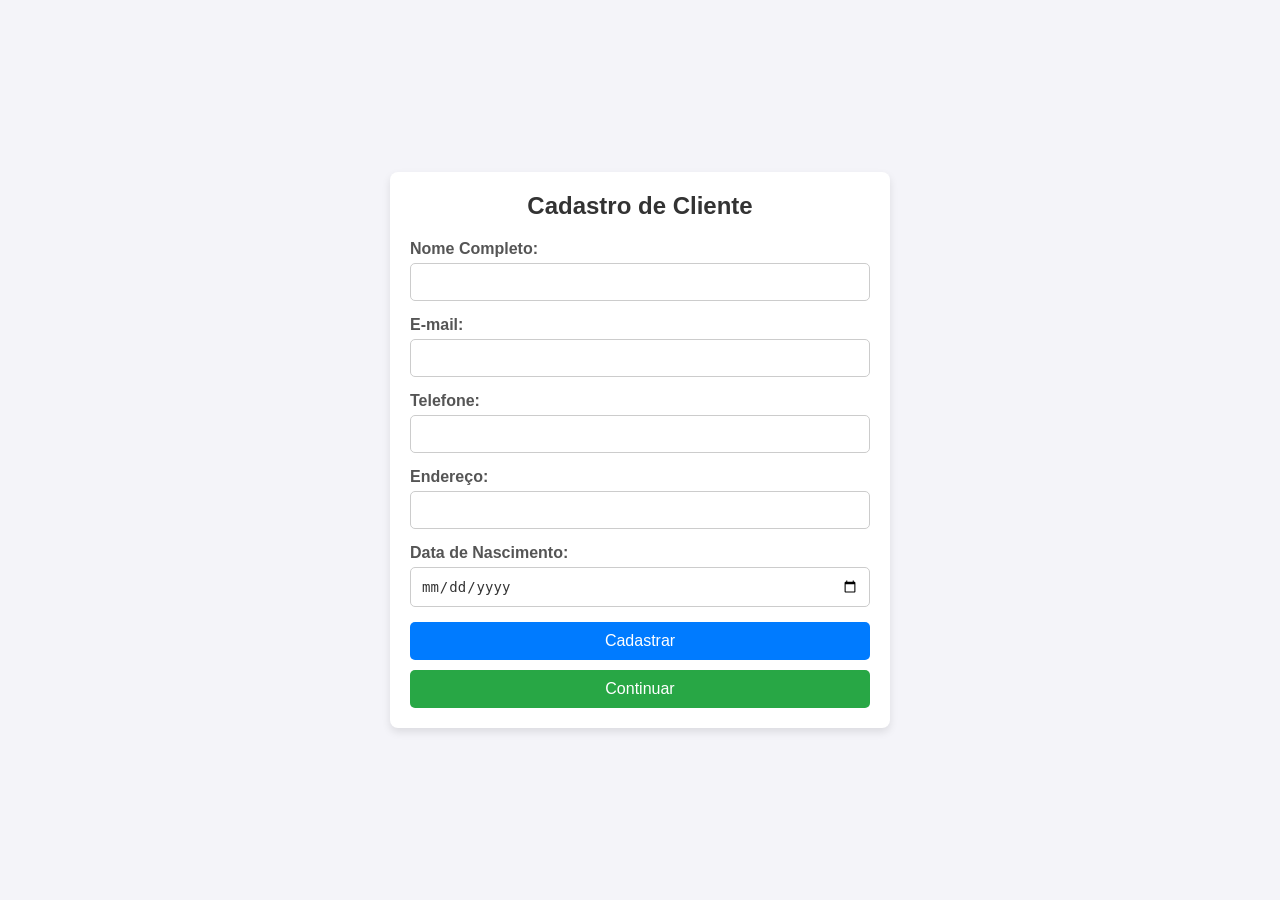
<file: index.html>
<!DOCTYPE html>
<html lang="pt-br">
<head>
    <meta charset="UTF-8">
    <meta name="viewport" content="width=device-width, initial-scale=1.0">
    <title>Cadastro de Cliente</title>

    <style>
    /* Resetando estilos padrão */
    * {
        margin: 0;
        padding: 0;
        box-sizing: border-box;
    }

    /* Estilos para o body e o layout geral */
    body {
        font-family: Arial, sans-serif;
        background-color: #f4f4f9;
        display: flex;
        justify-content: center;
        align-items: center;
        min-height: 100vh;
    }

    .form-container {
        background-color: #fff;
        padding: 20px;
        border-radius: 8px;
        box-shadow: 0 4px 8px rgba(0, 0, 0, 0.1);
        width: 100%;
        max-width: 500px;
    }

    h2 {
        text-align: center;
        color: #333;
        margin-bottom: 20px;
    }

    /* Estilos para os campos do formulário */
    .input-group {
        margin-bottom: 15px;
    }

    label {
        display: block;
        margin-bottom: 5px;
        font-weight: bold;
        color: #555;
    }

    input[type="text"], input[type="email"], input[type="tel"], input[type="date"] {
        width: 100%;
        padding: 10px;
        border: 1px solid #ccc;
        border-radius: 5px;
        font-size: 14px;
        color: #333;
    }

    input:focus {
        border-color: #007BFF;
        outline: none;
    }

    /* Estilo para os botões */
    .btn-submit, .btn-continuar {
        background-color: #007BFF;
        color: #fff;
        border: none;
        padding: 10px 15px;
        font-size: 16px;
        width: 100%;
        cursor: pointer;
        border-radius: 5px;
        transition: background-color 0.3s ease;
    }

    .btn-submit:hover, .btn-continuar:hover {
        background-color: #0056b3;
    }

    #btnContinuar {
        margin-top: 10px;
        background-color: #28a745;
    }
    </style>

</head>

<body>

<div class="form-container">
    <h2>Cadastro de Cliente</h2>

    <form id="formCadastro">

        <div class="input-group">
            <label for="nome">Nome Completo:</label>
            <input type="text" id="nome" required>
        </div>

        <div class="input-group">
            <label for="email">E-mail:</label>
            <input type="email" id="email" required>
        </div>

        <div class="input-group">
            <label for="telefone">Telefone:</label>
            <input type="tel" id="telefone" required>
        </div>

        <div class="input-group">
            <label for="endereco">Endereço:</label>
            <input type="text" id="endereco" required>
        </div>

        <div class="input-group">
            <label for="data_nascimento">Data de Nascimento:</label>
            <input type="date" id="data_nascimento" required>
        </div>

        <button type="submit" class="btn-submit">Cadastrar</button>

    </form>

    <button id="btnContinuar" class="btn-continuar">Continuar</button>

</div>

<script>
// Função para salvar os dados do formulário no localStorage
document.getElementById('formCadastro').addEventListener('submit', function(event) {
    event.preventDefault();

    const nome = document.getElementById('nome').value;
    const email = document.getElementById('email').value;
    const telefone = document.getElementById('telefone').value;
    const endereco = document.getElementById('endereco').value;
    const dataNascimento = document.getElementById('data_nascimento').value;

    const cliente = {
        nome: nome,
        email: email,
        telefone: telefone,
        endereco: endereco,
        dataNascimento: dataNascimento
    };

    let clientes = JSON.parse(localStorage.getItem('clientes')) || [];
    clientes.push(cliente);
    localStorage.setItem('clientes', JSON.stringify(clientes));

    document.getElementById('formCadastro').reset();

    alert('Cadastro realizado com sucesso!');
});

// Redirecionar
document.getElementById('btnContinuar').addEventListener('click', function() {
    window.location.href = 'pagina-inicial.html';
});
</script>

</body>
</html>
</file>
